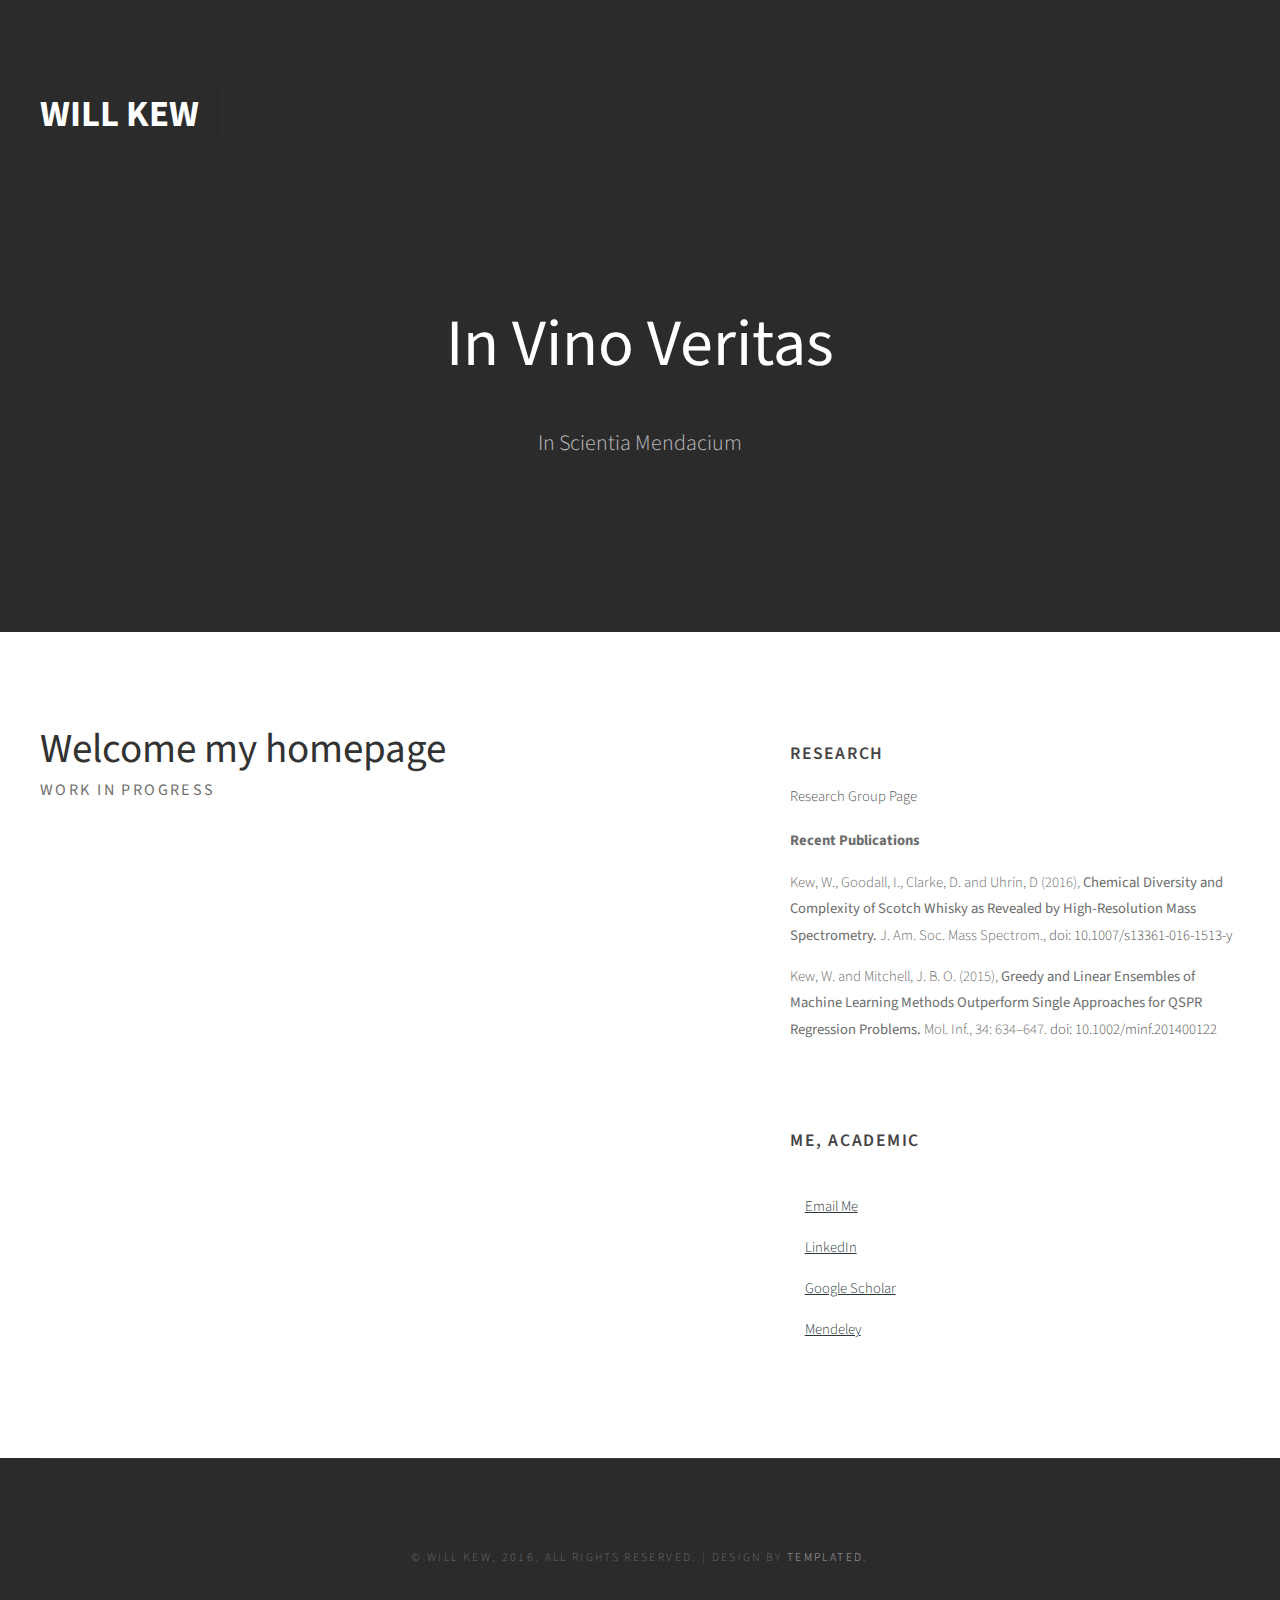
<file: index.html>
<!DOCTYPE html PUBLIC "-//W3C//DTD XHTML 1.0 Strict//EN" "http://www.w3.org/TR/xhtml1/DTD/xhtml1-strict.dtd">
<!--
Design by TEMPLATED
http://templated.co
Released for free under the Creative Commons Attribution License

Name       : SimpleWork 
Description: A two-column, fixed-width design with dark color scheme.
Version    : 1.0
Released   : 20140225

-->
<html xmlns="http://www.w3.org/1999/xhtml">
<head>
<meta http-equiv="Content-Type" content="text/html; charset=utf-8" />
<title>wkew.github.io</title>
<meta name="keywords" content="" />
<meta name="description" content="" />
<link href="https://fonts.googleapis.com/css?family=Source+Sans+Pro:200,300,400,600,700,900" rel="stylesheet" />
<link href="default.css" rel="stylesheet" type="text/css" media="all" />
<link href="fonts.css" rel="stylesheet" type="text/css" media="all" />

<!--[if IE 6]><link href="default_ie6.css" rel="stylesheet" type="text/css" /><![endif]-->

</head>
<body>
<div id="header-wrapper">
	<div id="header" class="container">
		<div id="logo">
			<h1><a href="#">Will Kew</a></h1>
		</div>
		<div id="menu">
			<ul>
<!--				<li class="current_page_item"><a href="#" accesskey="1" title="">Home</a></li>
				<li><a href="#" accesskey="2" title="">Page 2</a></li>-->
			</ul>
		</div>
	</div>
	<div id="header-featured">
		<div id="banner-wrapper">
			<div id="banner" class="container">
				<h2>In Vino Veritas</h2>
				<p>In Scientia Mendacium</p>
				<!--<a href="#" class="button">Click Here</a>--> </div>
		</div>
	</div>
</div>
<div id="wrapper">
	<div id="page" class="container">
		<div id="content">
			<div class="title">
				<h2>Welcome my homepage</h2>
				<span class="byline">Work in Progress</span> </div>
<!--			<p><img src="images/banner.png" alt="" class="image image-full" /> </p>-->
			<p></p>
		</div>
		<div id="sidebar">
			<ul class="style1">
<!--				<li class="first">
					<h3>Github Code</h3>
					<p><a href="https://github.com/popher/popher.github.io/blob/master/CentOS-VM-Bokeh.md">CentOS 7 LNMP VirtualBox Bokeh Server</a></p>
					<p><a href="#">Work In Progress</a></p>
				</li>-->
				<li>
					<h3>Research</h3>
					<p><a href="http://uhringroup.wix.com/nmrgroup">Research Group Page</a></p>
					<h4>Recent Publications</h4>
					<p>Kew, W., Goodall, I., Clarke, D. and Uhrín, D (2016), <strong>Chemical Diversity and Complexity of Scotch Whisky as Revealed by High-Resolution Mass Spectrometry.</strong> J. Am. Soc. Mass Spectrom.,  <a href="http://link.springer.com/article/10.1007%2Fs13361-016-1513-y">doi: 10.1007/s13361-016-1513-y</a></p>
					<p>Kew, W. and Mitchell, J. B. O. (2015), <strong>Greedy and Linear Ensembles of Machine Learning Methods Outperform Single Approaches for QSPR Regression Problems.</strong> Mol. Inf., 34: 634–647. <a href="http://onlinelibrary.wiley.com/doi/10.1002/minf.201400122/abstract">doi: 10.1002/minf.201400122</a></p>
				</li>
			</ul>
			<div id="stwo-col">
				<div class="sbox1">
					<h2>Me, academic</h2>
					<ul class="style2">
						<li class="first">
							<p><a href="mailto:w.kew[at]sms.ed.ac.uk">Email Me</a></p>						
							<p><a href="https://www.linkedin.com/in/will-kew-73bb8885">LinkedIn</a></p>
							<p><a href="https://scholar.google.co.uk/citations?user=eD8neB0AAAAJ&hl=en">Google Scholar</a></p>
							<p><a href="https://www.mendeley.com/profiles/william-kew/">Mendeley</a></p>
						</li>
				</div>
				<!--<div class="sbox2">
					<h2>Me, social</h2>
					<ul class="style2">
						<li class="first">
							<p><a href="https://twitter.com/Popher">Twitter</a></p>
							<p><a href="http://popher.blogspot.co.uk/">Blogspot</a></p>
							<p><a href="http://steamcommunity.com/id/Popher/">Steam</a></p>
						</li>
					</ul>
				</div>-->
			</div>
		</div>
	</div>
</div>
<div id="copyright" class="container">
	<p>&copy; Will Kew, 2016. All rights reserved. | Design by <a href="http://templated.co" rel="nofollow">TEMPLATED</a>.</p>
</div>
</body>
</html>
</file>
<file: default.css>
html, body
{
	height: 100%;
}

body
{
	margin: 0px;
	padding: 0px;
	background: #2b2b2b;
	font-family: 'Source Sans Pro', sans-serif;
	font-size: 11pt;
	font-weight: 300;
	color: #6c6c6c
}

h1, h2, h3
{
	margin: 0;
	padding: 0;
	font-weight: 600;
	color: #454445;
}

p, ol, ul
{
	margin-top: 0;
}

ol, ul
{
	padding: 0;
	list-style: none;
}

p
{
	line-height: 180%;
}

strong
{
}

a
{
	color: #2C383B;
}

a:hover
{
	text-decoration: none;
}

.container
{
	margin: 0px auto;
	width: 1200px;
}

/*********************************************************************************/
/* Image Style                                                                   */
/*********************************************************************************/

	.image
{
	display: inline-block;
	background: #2b2b2b;
}

.image img
{
	display: block;
	width: 100%;
}

.image-full
{
	display: block;
	width: 100%;
	margin: 0 0 2em 0;
}

.image-left
{
	float: left;
	margin: 0 2em 2em 0;
}

.image-centered
{
	display: block;
	margin: 0 0 2em 0;
}

.image-centered img
{
	margin: 0 auto;
	width: auto;
}

/*********************************************************************************/
/* List Styles                                                                   */
/*********************************************************************************/

	ul.style1
{
	margin: 0;
	padding: 0em 0em 0em 0em;
	overflow: hidden;
	list-style: none;
	color: #6c6c6c
}

ul.style1 li
{
	overflow: hidden;
	display: block;
	padding: 2.80em 0em;
	border-top: 1px solid #D1CFCE;
}

ul.style1 li:first-child
{
	padding-top: 0;
	border-top: none;
}

ul.style1 .image-left
{
	margin-bottom: 0;
}

ul.style1 h3
{
	padding: 1.2em 0em 1em 0em;
	letter-spacing: 0.10em;
	text-transform: uppercase;
	font-size: 1.2em;
	font-weight: 600;
	color: #454445;
}

ul.style1 a
{
	text-decoration: none;
	color: #525252;
}

ul.style1 a:hover
{
	text-decoration: underline;
	color: #525252;
}

ul.style2
{
	margin: 0;
	padding-top: 1em;
	list-style: none;
}

ul.style2 li
{
	border-top: solid 1px #E5E5E5;
	padding: 0.80em 0 0.80em 0;
	font-family: 0.80em;
}

ul.style2 li:before
{
	display: inline-block;
	padding: 4px;
	background: #DB3256;
}

ul.style2 a
{
	display: inline-block;
	margin-left: 1em;
}

ul.style2 li:first-child
{
	border-top: 0;
	padding-top: 0;
}

ul.style2 .icon
{
	color: #FFF;
}

ul.style3
{
	margin: 0;
	padding-top: 1em;
	list-style: none;
}

ul.style3 li
{
	border-top: solid 1px rgba(255,255,255,.2);
	padding: 1em 0 1em 0;
	font-family: 0.80em;
}

ul.style3 li:before
{
	display: inline-block;
	padding: 4px;
	background: #FFF;
}

ul.style3 a
{
	display: inline-block;
	margin-left: 1em;
	font-size: 1em !important;
	color: #FFF;
}

ul.style3 li:first-child
{
	border-top: 0;
	padding-top: 0;
}

ul.style3 .icon
{
	color: #DB3256;
}

/*********************************************************************************/
/* Social Icon Styles                                                            */
/*********************************************************************************/

	ul.contact
{
	margin: 0;
	padding: 2em 0em 0em 0em;
	list-style: none;
}

ul.contact li
{
	display: inline-block;
	padding: 0em 0.30em;
	font-size: 1em;
}

ul.contact li span
{
	display: none;
	margin: 0;
	padding: 0;
}

ul.contact li a
{
	color: #FFF;
}

ul.contact li a:before
{
	display: inline-block;
	background: #3f3f3f;
	width: 40px;
	height: 40px;
	line-height: 40px;
	border-radius: 20px;
	text-align: center;
	color: #FFFFFF;
}

ul.contact li a.icon-twitter:before
{
	background: #2DAAE4;
}

ul.contact li a.icon-facebook:before
{
	background: #39599F;
}

ul.contact li a.icon-dribbble:before
{
	background: #C4376B;
}

ul.contact li a.icon-tumblr:before
{
	background: #31516A;
}

ul.contact li a.icon-rss:before
{
	background: #F2600B;
}

/*********************************************************************************/
/* Button Style                                                                  */
/*********************************************************************************/

	.button
{
	display: inline-block;
	padding: 1.3em 3em;
	background: #1c5ab0;
	border-radius: 30px;
	-moz-transition: opacity 0.25s ease-in-out;
	-webkit-transition: opacity 0.25s ease-in-out;
	-o-transition: opacity 0.25s ease-in-out;
	-ms-transition: opacity 0.25s ease-in-out;
	transition: opacity 0.25s ease-in-out;
	letter-spacing: 0.20em;
	text-decoration: none;
	text-transform: uppercase;
	font-weight: 600;
	color: #FFF;
}

.button:hover
{
	background: #1757ae;
}

.button:active
{
}

.button-big
{
	padding: 1.6em 4em;
	font-size: 1.4em;
	font-weight: 900;
}

/*********************************************************************************/
/* Heading Titles                                                                */
/*********************************************************************************/

	.title
{
	margin-bottom: 3em;
}

.title h2
{
	font-weight: 400;
	font-size: 2.8em;
	color: #323232;
}

.title .byline
{
	letter-spacing: 0.15em;
	text-transform: uppercase;
	font-weight: 400;
	font-size: 1.1em;
	color: #6F6F6F;
}

/*********************************************************************************/
/* Header                                                                        */
/*********************************************************************************/
	
#header-wrapper
{
	background-color: #2b2b2b;
	background-size: auto 100%;
	width: 100%;
	height: auto;
}

#header
{
	position: relative;
	height: 150px;
}

/*********************************************************************************/
/* Logo                                                                          */
/*********************************************************************************/

#logo
{
	position: absolute;
	top: 6em;
	width: 100%;
}

#logo h1
{
	display: inline-block;
	font-size: 2.5em;
	text-transform: uppercase;
	font-weight: 700;
	color: #ED7070;
	padding-right: 0.50em;
	border-right: 1px solid rgba(0,0,0,.1);
}

#logo span
{
	display: inline-block;
	padding-right: .50em;
	letter-spacing: 0.10em;
	text-transform: uppercase;
	font-size: 0.90em;
}

#logo a
{
	text-decoration: none;
	color: #FFF;
}

#logo .fa
{
	color: #F2762E;
}

#logo .fa:after
{
	position: absolute;
	display: inline-block;
	padding-right: 2em;
}

/*********************************************************************************/
/* Menu                                                                          */
/*********************************************************************************/

#menu
{
	position: absolute;
	right: 0;
	top: 6em;
}

#menu ul
{
	display: inline-block;
}

#menu li
{
	display: block;
	float: left;
	text-align: center;
}

#menu li a, #menu li span
{
	display: inline-block;
	margin-left: 1px;
	padding: 1em 1.5em 1em 1.5em;
	letter-spacing: 0.10em;
	text-decoration: none;
	font-size: 1em;
	text-transform: uppercase;
	outline: 0;
	color: #FFF;
}

#menu li:hover a, #menu li.active a, #menu li.active span
{
}

#menu .current_page_item a
{
	background: #1757ae;
	border-radius: 30px;
	color: #FFF;
}

/*********************************************************************************/
/* Banner                                                                        */
/*********************************************************************************/
	

	#header-featured
	{
		padding: 10em 0em;
	}



#banner-wrapper
{
}

#banner
{
	overflow: hidden;
	width: 1000px;
	text-align: center;
	color: rgba(255,255,255,.7);
	font-size: 1.5em;
}

#banner a
{
	color: rgba(255,255,255,.9);
}

#banner h2
{
	padding-bottom: 0.50em;
	font-weight: 400;
	font-size: 3em;
	color: #FFF;
}

#banner .button
{
	margin-top: 2em;
	border-radius: 50px;
}

#banner strong
{
	color: #FFF;
}

#banner span
{
	display: block;
	padding-top: 0.20em;
	text-transform: uppercase;
	font-size: 1.2em;
	color: #A2A2A2;
}

/*********************************************************************************/
/* Page                                                                          */
/*********************************************************************************/

#wrapper
{
	background: #FFF;
}

#page
{
	overflow: hidden;
	padding: 6em 0em 6em 0em;
	background: #FFF;
}

#page .button
{
	margin-top: 2em;
}

/*********************************************************************************/
/* Content                                                                       */
/*********************************************************************************/

	#content
	{
		float: left;
		width: 700px;
	}

/*********************************************************************************/
/* Sidebar                                                                       */
/*********************************************************************************/

	#sidebar
	{
		float: right;
		width: 450px;
	}

	#stwo-col
	{
		margin-top: 2em;
	}

	#stwo-col h2
	{
		display: block;
		padding-bottom: 1.5em;
		letter-spacing: 0.10em;
		text-transform: uppercase;
		font-size: 1.2em;
		font-weight: 600;
		color: #454445;
	}

	#stwo-col .sbox1
	{
		float: left;
		width: 210px;
	}

	#stwo-col .sbox2
	{
		float: right;
		width: 210px;
	}

/*********************************************************************************/
/* Copyright                                                                     */
/*********************************************************************************/

#copyright
{
	overflow: hidden;
	padding: 6em 0em 10em 0em;
	border-top: 1px solid rgba(255,255,255,0.08);
}

#copyright p
{
	letter-spacing: 0.20em;
	text-align: center;
	text-transform: uppercase;
	font-size: 0.80em;
	color: rgba(255,255,255,0.3);
}

#copyright a
{
	text-decoration: none;
	color: rgba(255,255,255,0.6);
}

/*********************************************************************************/
/* Featured                                                                      */
/*********************************************************************************/

#featured-wrapper
{
	overflow: hidden;
	padding: 10em 0em;
	background: #FFF;
	text-align: center;
}

#featured
{
	overflow: hidden;
}

#featured .main-title
{
	margin-bottom: 4em;
}

#featured .main-title h2
{
	font-size: 4em;
}

#featured .main-title .byline
{
	font-size: 2em;
}

#featured-wrapper .fa
{
	display: inline-block;
	margin-bottom: 1em;
	width: 3em;
	height: 3em;
	line-height: 3em;
	font-size: 4em;
	color: #FFF;
	background: #F2762E;
	border: 1px solid #F2762E;
	border-radius: 50%;
}

.column1,  .column2,  .column3,  .column4
{
	width: 282px;
}

.column1,  .column2
{
	float: left;
	margin-right: 24px;
}

.column3
{
	float: left;
}

.column4
{
	float: right;
}

#slider-wrapper
{
	padding: 6em 0em;
	background: #DB3256;
}

#slider
{
	margin: 0em auto 0em auto;
	width: 1200px;
	position: relative;
}

#slider .button
{
}

#slider .button:hover
{
}

#slider .viewer
{
	width: 1000px;
	height: 375px;
	margin: 0 auto;
	overflow: hidden;
}

#slider .viewer .reel
{
	display: none;
	height: 375px;
}

#slider .viewer .reel .slide
{
	position: relative;
	width: 1000px;
	height: 375px;
}

#slider .viewer .reel h2
{
	position: absolute;
	top: 130px;
	left: 0;
	width: 1200px;
	height: 80px;
	line-height: 80px;
	background: #111111;
	text-align: center;
	opacity: 0.85;
	font-weight: normal;
	color: #ffffff;
	font-size: 2.25em;
}

#slider .viewer .reel p
{
	position: absolute;
	top: 210px;
	left: 0;
	width: 1200px;
	height: 40px;
	line-height: 40px;
	background: #0074C6;
	text-align: center;
	opacity: 0.85;
	font-weight: normal;
	color: #ffffff;
	font-size: 1.1em;
}

#slider .icon
{
	font-size: 4em;
	color: #FFF;
}

#slider .previous-button
{
	position: absolute;
	top: 150px;
	left: 0;
}

#slider .next-button
{
	position: absolute;
	top: 150px;
	right: 0;
}

#slider .indicator
{
	margin: 30px auto 0 auto;
}

#slider .indicator ul
{
	list-style: none;
	padding: 0;
	margin: 0;
	text-align: center;
}

#slider .indicator ul li
{
	display: inline-block;
	width: 12px;
	height: 12px;
	text-indent: -9999em;
	background: #c8c8c8;
	margin: 0 2px 0 2px;
	border-radius: 8px;
	border-bottom: solid 1px #ffffff;
	border-top: solid 1px #909090;
}

#slider .indicator ul li.active
{
	background: #505050;
	border-top: solid 1px #505050;
}

/*********************************************************************************/
/* Footer                                                                        */
/*********************************************************************************/

#footer-wrapper
{
	overflow: hidden;
	padding: 7em 0em;
	color: rgba(255,255,255,0.5);
}


#footer .title h2
{
	font-size: 2em;
	font-weight: 300;
	color: #FFF;
}

#footer .title .byline
{
	display: block;
	padding-top: 1em;
	text-transform: uppercase;
	font-size: 0.80em;
	color: rgba(255,255,255,0.5);
}

#footer .column1,
#footer .column2
{
	width: 560px;
}

#footer .column1
{
	float: left;
}

#footer .column2
{
	float: right;
}

#footer .button
{
	margin-top: 2em;
}

#extra
{
	overflow: hidden;
	margin: 5em auto 2em auto;
	padding: 2em 0em 2em 0em;
	background: #ECECEC;
}

#extra h2
{
	margin: 0em;
	padding: 0em;
	font-weight: 400;
	font-size: 2.4em;
	color: #555555;
}

#extra span
{
	display: block;
	padding-top: 0.20em;
	text-transform: uppercase;
	font-size: 1.2em;
	color: #A2A2A2;
}


.extra2
{
}


.margin-btm
{
	overflow: hidden;
	margin-bottom: 5em;
	padding-bottom: 5em;
	border-bottom: 1px solid rgba(0,0,0,.1);
}

.extra2 .button
{
	margin-top: 2em;
}

.extra2 .title h2
{
	font-size: 2em;
}

.extra2 .title .byline
{
	font-size: 0.80em;
}

.extra2 .ebox1,
.extra2 .ebox2
{
	width: 560px;
}

.extra2  .ebox1
{
	float: left;
	padding-right: 40px;
	border-right: 1px solid rgba(0,0,0,.1);
}

.extra2 .ebox2
{
	float: right;
}
</file>
<file: fonts.css>
@charset 'UTF-8';

@font-face
{
	font-family: 'FontAwesome';
	src: url('fonts/fontawesome-webfont.eot?v=3.0.1');
	src: url('fonts/fontawesome-webfont.eot?#iefix&v=3.0.1') format('embedded-opentype'),
	     url('fonts/fontawesome-webfont.woff?v=3.0.1') format('woff'),
	     url('fonts/fontawesome-webfont.ttf?v=3.0.1') format('truetype'),
	     url('fonts/fontawesome-webfont.svg#FontAwesome') format('svg');
	font-weight: normal;
	font-style: normal;
}

@font-face
{
	font-family: 'Font-Awesome-Social';
	src: url('fonts/fontawesome-social-webfont.eot');
	src: url('fonts/fontawesome-social-webfont.eot?#iefix') format('embedded-opentype'),
	     url('fonts/fontawesome-social-webfont.woff') format('woff'),
		 url('fonts/fontawesome-social-webfont.ttf') format('truetype'),
		 url('fonts/fontawesome-social-webfont.svg#Font-Awesome-More') format('svg');
	font-weight: normal;
	font-style: normal;
}
/*********************************************************************************/
/* Icons                                                                         */
/* Powered by Font Awesome by Dave Gandy | http://fontawesome.io                 */
/* Licensed under the SIL OFL 1.1 (font), MIT (CSS)                              */
/*********************************************************************************/

	.fa
	{
		text-decoration: none;
	}

		.fa:before
		{
			display:inline-block;
			font-family: FontAwesome;
			font-size: 1.25em;
			text-decoration: none;
			font-style: normal;
			font-weight: normal;
			line-height: 1;
			-webkit-font-smoothing:antialiased;
			-moz-osx-font-smoothing:grayscale;
		}

		.fa-lg{font-size:1.3333333333333333em;line-height:.75em;vertical-align:-15%}
		.fa-2x{font-size:2em}
		.fa-3x{font-size:3em}
		.fa-4x{font-size:4em}
		.fa-5x{font-size:5em}
		.fa-fw{width:1.2857142857142858em;text-align:center}
		.fa-ul{padding-left:0;margin-left:2.142857142857143em;list-style-type:none}.fa-ul>li{position:relative}
		.fa-li{position:absolute;left:-2.142857142857143em;width:2.142857142857143em;top:.14285714285714285em;text-align:center}.fa-li.fa-lg{left:-1.8571428571428572em}
		.fa-border{padding:.2em .25em .15em;border:solid .08em #eee;border-radius:.1em}
		.pull-right{float:right}
		.pull-left{float:left}
		.fa.pull-left{margin-right:.3em}
		.fa.pull-right{margin-left:.3em}
		.fa-spin{-webkit-animation:spin 2s infinite linear;-moz-animation:spin 2s infinite linear;-o-animation:spin 2s infinite linear;animation:spin 2s infinite linear}
		@-moz-keyframes spin{0%{-moz-transform:rotate(0deg)} 100%{-moz-transform:rotate(359deg)}}@-webkit-keyframes spin{0%{-webkit-transform:rotate(0deg)} 100%{-webkit-transform:rotate(359deg)}}@-o-keyframes spin{0%{-o-transform:rotate(0deg)} 100%{-o-transform:rotate(359deg)}}@-ms-keyframes spin{0%{-ms-transform:rotate(0deg)} 100%{-ms-transform:rotate(359deg)}}@keyframes spin{0%{transform:rotate(0deg)} 100%{transform:rotate(359deg)}}.fa-rotate-90{filter:progid:DXImageTransform.Microsoft.BasicImage(rotation=1);-webkit-transform:rotate(90deg);-moz-transform:rotate(90deg);-ms-transform:rotate(90deg);-o-transform:rotate(90deg);transform:rotate(90deg)}
		.fa-rotate-180{filter:progid:DXImageTransform.Microsoft.BasicImage(rotation=2);-webkit-transform:rotate(180deg);-moz-transform:rotate(180deg);-ms-transform:rotate(180deg);-o-transform:rotate(180deg);transform:rotate(180deg)}
		.fa-rotate-270{filter:progid:DXImageTransform.Microsoft.BasicImage(rotation=3);-webkit-transform:rotate(270deg);-moz-transform:rotate(270deg);-ms-transform:rotate(270deg);-o-transform:rotate(270deg);transform:rotate(270deg)}
		.fa-flip-horizontal{filter:progid:DXImageTransform.Microsoft.BasicImage(rotation=0, mirror=1);-webkit-transform:scale(-1, 1);-moz-transform:scale(-1, 1);-ms-transform:scale(-1, 1);-o-transform:scale(-1, 1);transform:scale(-1, 1)}
		.fa-flip-vertical{filter:progid:DXImageTransform.Microsoft.BasicImage(rotation=2, mirror=1);-webkit-transform:scale(1, -1);-moz-transform:scale(1, -1);-ms-transform:scale(1, -1);-o-transform:scale(1, -1);transform:scale(1, -1)}
		.fa-stack{position:relative;display:inline-block;width:2em;height:2em;line-height:2em;vertical-align:middle}
		.fa-stack-1x,.fa-stack-2x{position:absolute;left:0;width:100%;text-align:center}
		.fa-stack-1x{line-height:inherit}
		.fa-stack-2x{font-size:2em}
		.fa-inverse{color:#fff}
		.fa-glass:before{content:"\f000"}
		.fa-music:before{content:"\f001"}
		.fa-search:before{content:"\f002"}
		.fa-envelope-o:before{content:"\f003"}
		.fa-heart:before{content:"\f004"}
		.fa-star:before{content:"\f005"}
		.fa-star-o:before{content:"\f006"}
		.fa-user:before{content:"\f007"}
		.fa-film:before{content:"\f008"}
		.fa-th-large:before{content:"\f009"}
		.fa-th:before{content:"\f00a"}
		.fa-th-list:before{content:"\f00b"}
		.fa-check:before{content:"\f00c"}
		.fa-times:before{content:"\f00d"}
		.fa-search-plus:before{content:"\f00e"}
		.fa-search-minus:before{content:"\f010"}
		.fa-power-off:before{content:"\f011"}
		.fa-signal:before{content:"\f012"}
		.fa-gear:before,.fa-cog:before{content:"\f013"}
		.fa-trash-o:before{content:"\f014"}
		.fa-home:before{content:"\f015"}
		.fa-file-o:before{content:"\f016"}
		.fa-clock-o:before{content:"\f017"}
		.fa-road:before{content:"\f018"}
		.fa-download:before{content:"\f019"}
		.fa-arrow-circle-o-down:before{content:"\f01a"}
		.fa-arrow-circle-o-up:before{content:"\f01b"}
		.fa-inbox:before{content:"\f01c"}
		.fa-play-circle-o:before{content:"\f01d"}
		.fa-rotate-right:before,.fa-repeat:before{content:"\f01e"}
		.fa-refresh:before{content:"\f021"}
		.fa-list-alt:before{content:"\f022"}
		.fa-lock:before{content:"\f023"}
		.fa-flag:before{content:"\f024"}
		.fa-headphones:before{content:"\f025"}
		.fa-volume-off:before{content:"\f026"}
		.fa-volume-down:before{content:"\f027"}
		.fa-volume-up:before{content:"\f028"}
		.fa-qrcode:before{content:"\f029"}
		.fa-barcode:before{content:"\f02a"}
		.fa-tag:before{content:"\f02b"}
		.fa-tags:before{content:"\f02c"}
		.fa-book:before{content:"\f02d"}
		.fa-bookmark:before{content:"\f02e"}
		.fa-print:before{content:"\f02f"}
		.fa-camera:before{content:"\f030"}
		.fa-font:before{content:"\f031"}
		.fa-bold:before{content:"\f032"}
		.fa-italic:before{content:"\f033"}
		.fa-text-height:before{content:"\f034"}
		.fa-text-width:before{content:"\f035"}
		.fa-align-left:before{content:"\f036"}
		.fa-align-center:before{content:"\f037"}
		.fa-align-right:before{content:"\f038"}
		.fa-align-justify:before{content:"\f039"}
		.fa-list:before{content:"\f03a"}
		.fa-dedent:before,.fa-outdent:before{content:"\f03b"}
		.fa-indent:before{content:"\f03c"}
		.fa-video-camera:before{content:"\f03d"}
		.fa-picture-o:before{content:"\f03e"}
		.fa-pencil:before{content:"\f040"}
		.fa-map-marker:before{content:"\f041"}
		.fa-adjust:before{content:"\f042"}
		.fa-tint:before{content:"\f043"}
		.fa-edit:before,.fa-pencil-square-o:before{content:"\f044"}
		.fa-share-square-o:before{content:"\f045"}
		.fa-check-square-o:before{content:"\f046"}
		.fa-move:before{content:"\f047"}
		.fa-step-backward:before{content:"\f048"}
		.fa-fast-backward:before{content:"\f049"}
		.fa-backward:before{content:"\f04a"}
		.fa-play:before{content:"\f04b"}
		.fa-pause:before{content:"\f04c"}
		.fa-stop:before{content:"\f04d"}
		.fa-forward:before{content:"\f04e"}
		.fa-fast-forward:before{content:"\f050"}
		.fa-step-forward:before{content:"\f051"}
		.fa-eject:before{content:"\f052"}
		.fa-chevron-left:before{content:"\f053"}
		.fa-chevron-right:before{content:"\f054"}
		.fa-plus-circle:before{content:"\f055"}
		.fa-minus-circle:before{content:"\f056"}
		.fa-times-circle:before{content:"\f057"}
		.fa-check-circle:before{content:"\f058"}
		.fa-question-circle:before{content:"\f059"}
		.fa-info-circle:before{content:"\f05a"}
		.fa-crosshairs:before{content:"\f05b"}
		.fa-times-circle-o:before{content:"\f05c"}
		.fa-check-circle-o:before{content:"\f05d"}
		.fa-ban:before{content:"\f05e"}
		.fa-arrow-left:before{content:"\f060"}
		.fa-arrow-right:before{content:"\f061"}
		.fa-arrow-up:before{content:"\f062"}
		.fa-arrow-down:before{content:"\f063"}
		.fa-mail-forward:before,.fa-share:before{content:"\f064"}
		.fa-resize-full:before{content:"\f065"}
		.fa-resize-small:before{content:"\f066"}
		.fa-plus:before{content:"\f067"}
		.fa-minus:before{content:"\f068"}
		.fa-asterisk:before{content:"\f069"}
		.fa-exclamation-circle:before{content:"\f06a"}
		.fa-gift:before{content:"\f06b"}
		.fa-leaf:before{content:"\f06c"}
		.fa-fire:before{content:"\f06d"}
		.fa-eye:before{content:"\f06e"}
		.fa-eye-slash:before{content:"\f070"}
		.fa-warning:before,.fa-exclamation-triangle:before{content:"\f071"}
		.fa-plane:before{content:"\f072"}
		.fa-calendar:before{content:"\f073"}
		.fa-random:before{content:"\f074"}
		.fa-comment:before{content:"\f075"}
		.fa-magnet:before{content:"\f076"}
		.fa-chevron-up:before{content:"\f077"}
		.fa-chevron-down:before{content:"\f078"}
		.fa-retweet:before{content:"\f079"}
		.fa-shopping-cart:before{content:"\f07a"}
		.fa-folder:before{content:"\f07b"}
		.fa-folder-open:before{content:"\f07c"}
		.fa-resize-vertical:before{content:"\f07d"}
		.fa-resize-horizontal:before{content:"\f07e"}
		.fa-bar-chart-o:before{content:"\f080"}
		.fa-twitter-square:before{content:"\f081"}
		.fa-facebook-square:before{content:"\f082"}
		.fa-camera-retro:before{content:"\f083"}
		.fa-key:before{content:"\f084"}
		.fa-gears:before,.fa-cogs:before{content:"\f085"}
		.fa-comments:before{content:"\f086"}
		.fa-thumbs-o-up:before{content:"\f087"}
		.fa-thumbs-o-down:before{content:"\f088"}
		.fa-star-half:before{content:"\f089"}
		.fa-heart-o:before{content:"\f08a"}
		.fa-sign-out:before{content:"\f08b"}
		.fa-linkedin-square:before{content:"\f08c"}
		.fa-thumb-tack:before{content:"\f08d"}
		.fa-external-link:before{content:"\f08e"}
		.fa-sign-in:before{content:"\f090"}
		.fa-trophy:before{content:"\f091"}
		.fa-github-square:before{content:"\f092"}
		.fa-upload:before{content:"\f093"}
		.fa-lemon-o:before{content:"\f094"}
		.fa-phone:before{content:"\f095"}
		.fa-square-o:before{content:"\f096"}
		.fa-bookmark-o:before{content:"\f097"}
		.fa-phone-square:before{content:"\f098"}
		.fa-twitter:before{content:"\f099"}
		.fa-facebook:before{content:"\f09a"}
		.fa-github:before{content:"\f09b"}
		.fa-unlock:before{content:"\f09c"}
		.fa-credit-card:before{content:"\f09d"}
		.fa-rss:before{content:"\f09e"}
		.fa-hdd-o:before{content:"\f0a0"}
		.fa-bullhorn:before{content:"\f0a1"}
		.fa-bell:before{content:"\f0f3"}
		.fa-certificate:before{content:"\f0a3"}
		.fa-hand-o-right:before{content:"\f0a4"}
		.fa-hand-o-left:before{content:"\f0a5"}
		.fa-hand-o-up:before{content:"\f0a6"}
		.fa-hand-o-down:before{content:"\f0a7"}
		.fa-arrow-circle-left:before{content:"\f0a8"}
		.fa-arrow-circle-right:before{content:"\f0a9"}
		.fa-arrow-circle-up:before{content:"\f0aa"}
		.fa-arrow-circle-down:before{content:"\f0ab"}
		.fa-globe:before{content:"\f0ac"}
		.fa-wrench:before{content:"\f0ad"}
		.fa-tasks:before{content:"\f0ae"}
		.fa-filter:before{content:"\f0b0"}
		.fa-briefcase:before{content:"\f0b1"}
		.fa-fullscreen:before{content:"\f0b2"}
		.fa-group:before{content:"\f0c0"}
		.fa-chain:before,.fa-link:before{content:"\f0c1"}
		.fa-cloud:before{content:"\f0c2"}
		.fa-flask:before{content:"\f0c3"}
		.fa-cut:before,.fa-scissors:before{content:"\f0c4"}
		.fa-copy:before,.fa-files-o:before{content:"\f0c5"}
		.fa-paperclip:before{content:"\f0c6"}
		.fa-save:before,.fa-floppy-o:before{content:"\f0c7"}
		.fa-square:before{content:"\f0c8"}
		.fa-reorder:before{content:"\f0c9"}
		.fa-list-ul:before{content:"\f0ca"}
		.fa-list-ol:before{content:"\f0cb"}
		.fa-strikethrough:before{content:"\f0cc"}
		.fa-underline:before{content:"\f0cd"}
		.fa-table:before{content:"\f0ce"}
		.fa-magic:before{content:"\f0d0"}
		.fa-truck:before{content:"\f0d1"}
		.fa-pinterest:before{content:"\f0d2"}
		.fa-pinterest-square:before{content:"\f0d3"}
		.fa-google-plus-square:before{content:"\f0d4"}
		.fa-google-plus:before{content:"\f0d5"}
		.fa-money:before{content:"\f0d6"}
		.fa-caret-down:before{content:"\f0d7"}
		.fa-caret-up:before{content:"\f0d8"}
		.fa-caret-left:before{content:"\f0d9"}
		.fa-caret-right:before{content:"\f0da"}
		.fa-columns:before{content:"\f0db"}
		.fa-unsorted:before,.fa-sort:before{content:"\f0dc"}
		.fa-sort-down:before,.fa-sort-asc:before{content:"\f0dd"}
		.fa-sort-up:before,.fa-sort-desc:before{content:"\f0de"}
		.fa-envelope:before{content:"\f0e0"}
		.fa-linkedin:before{content:"\f0e1"}
		.fa-rotate-left:before,.fa-undo:before{content:"\f0e2"}
		.fa-legal:before,.fa-gavel:before{content:"\f0e3"}
		.fa-dashboard:before,.fa-tachometer:before{content:"\f0e4"}
		.fa-comment-o:before{content:"\f0e5"}
		.fa-comments-o:before{content:"\f0e6"}
		.fa-flash:before,.fa-bolt:before{content:"\f0e7"}
		.fa-sitemap:before{content:"\f0e8"}
		.fa-umbrella:before{content:"\f0e9"}
		.fa-paste:before,.fa-clipboard:before{content:"\f0ea"}
		.fa-lightbulb-o:before{content:"\f0eb"}
		.fa-exchange:before{content:"\f0ec"}
		.fa-cloud-download:before{content:"\f0ed"}
		.fa-cloud-upload:before{content:"\f0ee"}
		.fa-user-md:before{content:"\f0f0"}
		.fa-stethoscope:before{content:"\f0f1"}
		.fa-suitcase:before{content:"\f0f2"}
		.fa-bell-o:before{content:"\f0a2"}
		.fa-coffee:before{content:"\f0f4"}
		.fa-cutlery:before{content:"\f0f5"}
		.fa-file-text-o:before{content:"\f0f6"}
		.fa-building:before{content:"\f0f7"}
		.fa-hospital:before{content:"\f0f8"}
		.fa-ambulance:before{content:"\f0f9"}
		.fa-medkit:before{content:"\f0fa"}
		.fa-fighter-jet:before{content:"\f0fb"}
		.fa-beer:before{content:"\f0fc"}
		.fa-h-square:before{content:"\f0fd"}
		.fa-plus-square:before{content:"\f0fe"}
		.fa-angle-double-left:before{content:"\f100"}
		.fa-angle-double-right:before{content:"\f101"}
		.fa-angle-double-up:before{content:"\f102"}
		.fa-angle-double-down:before{content:"\f103"}
		.fa-angle-left:before{content:"\f104"}
		.fa-angle-right:before{content:"\f105"}
		.fa-angle-up:before{content:"\f106"}
		.fa-angle-down:before{content:"\f107"}
		.fa-desktop:before{content:"\f108"}
		.fa-laptop:before{content:"\f109"}
		.fa-tablet:before{content:"\f10a"}
		.fa-mobile-phone:before,.fa-mobile:before{content:"\f10b"}
		.fa-circle-o:before{content:"\f10c"}
		.fa-quote-left:before{content:"\f10d"}
		.fa-quote-right:before{content:"\f10e"}
		.fa-spinner:before{content:"\f110"}
		.fa-circle:before{content:"\f111"}
		.fa-mail-reply:before,.fa-reply:before{content:"\f112"}
		.fa-github-alt:before{content:"\f113"}
		.fa-folder-o:before{content:"\f114"}
		.fa-folder-open-o:before{content:"\f115"}
		.fa-expand-o:before{content:"\f116"}
		.fa-collapse-o:before{content:"\f117"}
		.fa-smile-o:before{content:"\f118"}
		.fa-frown-o:before{content:"\f119"}
		.fa-meh-o:before{content:"\f11a"}
		.fa-gamepad:before{content:"\f11b"}
		.fa-keyboard-o:before{content:"\f11c"}
		.fa-flag-o:before{content:"\f11d"}
		.fa-flag-checkered:before{content:"\f11e"}
		.fa-terminal:before{content:"\f120"}
		.fa-code:before{content:"\f121"}
		.fa-reply-all:before{content:"\f122"}
		.fa-mail-reply-all:before{content:"\f122"}
		.fa-star-half-empty:before,.fa-star-half-full:before,.fa-star-half-o:before{content:"\f123"}
		.fa-location-arrow:before{content:"\f124"}
		.fa-crop:before{content:"\f125"}
		.fa-code-fork:before{content:"\f126"}
		.fa-unlink:before,.fa-chain-broken:before{content:"\f127"}
		.fa-question:before{content:"\f128"}
		.fa-info:before{content:"\f129"}
		.fa-exclamation:before{content:"\f12a"}
		.fa-superscript:before{content:"\f12b"}
		.fa-subscript:before{content:"\f12c"}
		.fa-eraser:before{content:"\f12d"}
		.fa-puzzle-piece:before{content:"\f12e"}
		.fa-microphone:before{content:"\f130"}
		.fa-microphone-slash:before{content:"\f131"}
		.fa-shield:before{content:"\f132"}
		.fa-calendar-o:before{content:"\f133"}
		.fa-fire-extinguisher:before{content:"\f134"}
		.fa-rocket:before{content:"\f135"}
		.fa-maxcdn:before{content:"\f136"}
		.fa-chevron-circle-left:before{content:"\f137"}
		.fa-chevron-circle-right:before{content:"\f138"}
		.fa-chevron-circle-up:before{content:"\f139"}
		.fa-chevron-circle-down:before{content:"\f13a"}
		.fa-html5:before{content:"\f13b"}
		.fa-css3:before{content:"\f13c"}
		.fa-anchor:before{content:"\f13d"}
		.fa-unlock-o:before{content:"\f13e"}
		.fa-bullseye:before{content:"\f140"}
		.fa-ellipsis-horizontal:before{content:"\f141"}
		.fa-ellipsis-vertical:before{content:"\f142"}
		.fa-rss-square:before{content:"\f143"}
		.fa-play-circle:before{content:"\f144"}
		.fa-ticket:before{content:"\f145"}
		.fa-minus-square:before{content:"\f146"}
		.fa-minus-square-o:before{content:"\f147"}
		.fa-level-up:before{content:"\f148"}
		.fa-level-down:before{content:"\f149"}
		.fa-check-square:before{content:"\f14a"}
		.fa-pencil-square:before{content:"\f14b"}
		.fa-external-link-square:before{content:"\f14c"}
		.fa-share-square:before{content:"\f14d"}
		.fa-compass:before{content:"\f14e"}
		.fa-toggle-down:before,.fa-caret-square-o-down:before{content:"\f150"}
		.fa-toggle-up:before,.fa-caret-square-o-up:before{content:"\f151"}
		.fa-toggle-right:before,.fa-caret-square-o-right:before{content:"\f152"}
		.fa-euro:before,.fa-eur:before{content:"\f153"}
		.fa-gbp:before{content:"\f154"}
		.fa-dollar:before,.fa-usd:before{content:"\f155"}
		.fa-rupee:before,.fa-inr:before{content:"\f156"}
		.fa-cny:before,.fa-rmb:before,.fa-yen:before,.fa-jpy:before{content:"\f157"}
		.fa-ruble:before,.fa-rouble:before,.fa-rub:before{content:"\f158"}
		.fa-won:before,.fa-krw:before{content:"\f159"}
		.fa-bitcoin:before,.fa-btc:before{content:"\f15a"}
		.fa-file:before{content:"\f15b"}
		.fa-file-text:before{content:"\f15c"}
		.fa-sort-alpha-asc:before{content:"\f15d"}
		.fa-sort-alpha-desc:before{content:"\f15e"}
		.fa-sort-amount-asc:before{content:"\f160"}
		.fa-sort-amount-desc:before{content:"\f161"}
		.fa-sort-numeric-asc:before{content:"\f162"}
		.fa-sort-numeric-desc:before{content:"\f163"}
		.fa-thumbs-up:before{content:"\f164"}
		.fa-thumbs-down:before{content:"\f165"}
		.fa-youtube-square:before{content:"\f166"}
		.fa-youtube:before{content:"\f167"}
		.fa-xing:before{content:"\f168"}
		.fa-xing-square:before{content:"\f169"}
		.fa-youtube-play:before{content:"\f16a"}
		.fa-dropbox:before{content:"\f16b"}
		.fa-stack-overflow:before{content:"\f16c"}
		.fa-instagram:before{content:"\f16d"}
		.fa-flickr:before{content:"\f16e"}
		.fa-adn:before{content:"\f170"}
		.fa-bitbucket:before{content:"\f171"}
		.fa-bitbucket-square:before{content:"\f172"}
		.fa-tumblr:before{content:"\f173"}
		.fa-tumblr-square:before{content:"\f174"}
		.fa-long-arrow-down:before{content:"\f175"}
		.fa-long-arrow-up:before{content:"\f176"}
		.fa-long-arrow-left:before{content:"\f177"}
		.fa-long-arrow-right:before{content:"\f178"}
		.fa-apple:before{content:"\f179"}
		.fa-windows:before{content:"\f17a"}
		.fa-android:before{content:"\f17b"}
		.fa-linux:before{content:"\f17c"}
		.fa-dribbble:before{content:"\f17d"}
		.fa-skype:before{content:"\f17e"}
		.fa-foursquare:before{content:"\f180"}
		.fa-trello:before{content:"\f181"}
		.fa-female:before{content:"\f182"}
		.fa-male:before{content:"\f183"}
		.fa-gittip:before{content:"\f184"}
		.fa-sun-o:before{content:"\f185"}
		.fa-moon-o:before{content:"\f186"}
		.fa-archive:before{content:"\f187"}
		.fa-bug:before{content:"\f188"}
		.fa-vk:before{content:"\f189"}
		.fa-weibo:before{content:"\f18a"}
		.fa-renren:before{content:"\f18b"}
		.fa-pagelines:before{content:"\f18c"}
		.fa-stack-exchange:before{content:"\f18d"}
		.fa-arrow-circle-o-right:before{content:"\f18e"}
		.fa-arrow-circle-o-left:before{content:"\f190"}
		.fa-toggle-left:before,.fa-caret-square-o-left:before{content:"\f191"}
		.fa-dot-circle-o:before{content:"\f192"}
		.fa-wheelchair:before{content:"\f193"}
		.fa-vimeo-square:before{content:"\f194"}
		.fa-turkish-lira:before,.fa-try:before{content:"\f195"}
</file>
